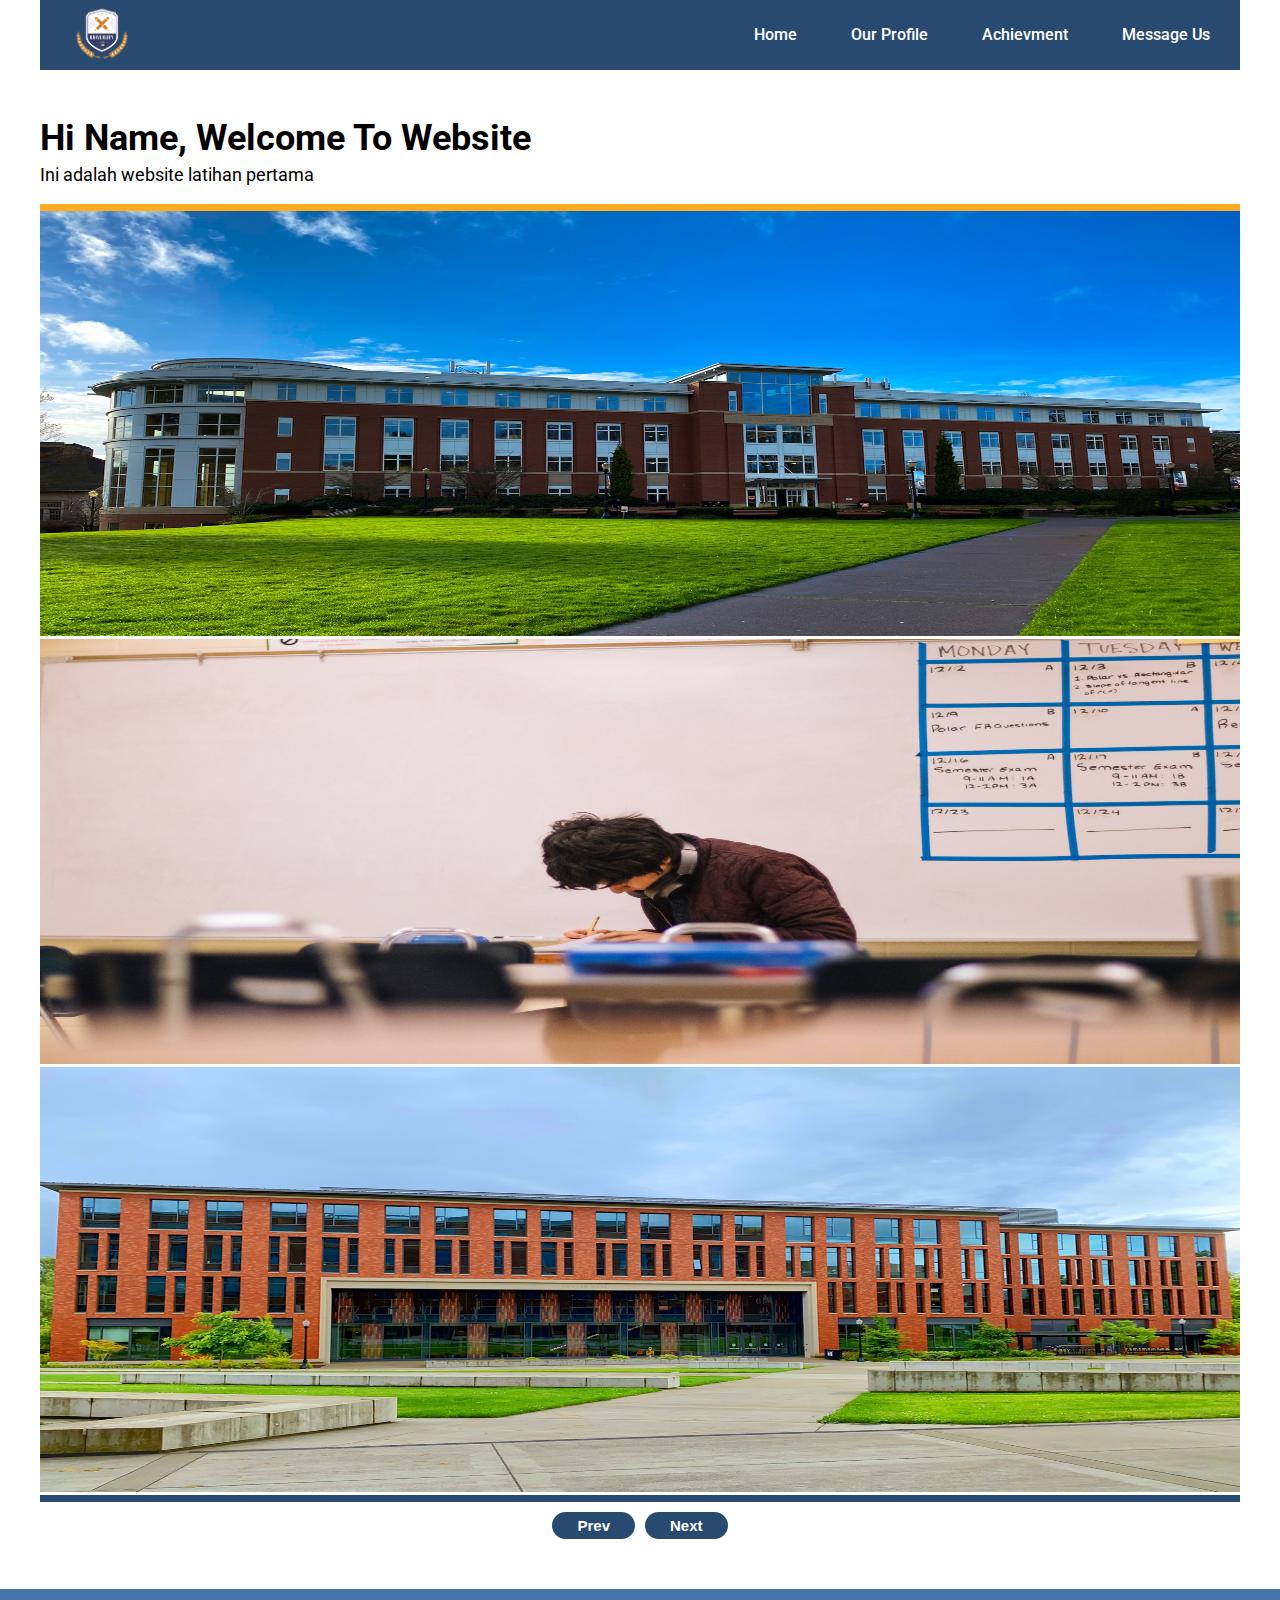
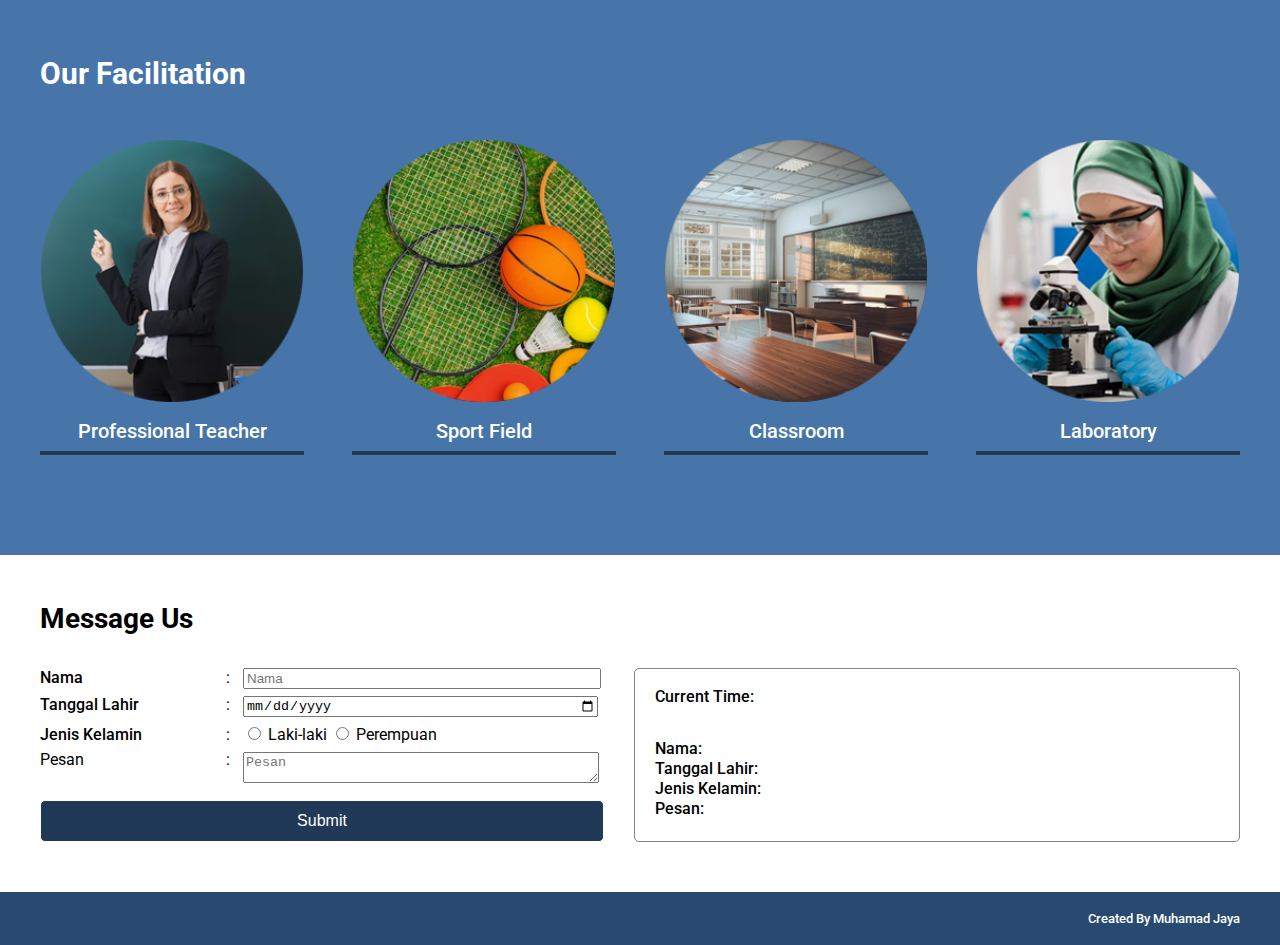
<file: index.html>
<!DOCTYPE html>
<html lang="en">
  <head>
    <meta charset="UTF-8" />
    <meta http-equiv="X-UA-Compatible" content="IE=edge" />
    <meta name="viewport" content="width=device-width, initial-scale=1.0" />
    <title>RevoU Assigment</title>
    <link rel="stylesheet" href="./css/index.css" />
    <link rel="preconnect" href="https://fonts.googleapis.com" />
    <link rel="preconnect" href="https://fonts.gstatic.com" crossorigin />
    <link
      href="https://fonts.googleapis.com/css2?family=Roboto:wght@100;300;400;500;700&display=swap"
      rel="stylesheet"
    />
  </head>
  <body>
    <!-- Header -->
    <header>
      <div class="container">
        <nav class="navbar">
          <div class="logo">
            <img src="./img/navlogo.png" alt="SMKN 6 Pandeglang" />
          </div>

          <ul>
            <li><a href="./index.html">Home</a></li>
            <li><a href="./profile.html">Our Profile</a></li>
            <li><a href="#">Achievment</a></li>
            <li><a href="#">Message Us</a></li>
          </ul>

          <div class="menu-toggle">
            <input type="checkbox" />
            <span></span>
            <span></span>
            <span></span>
          </div>
        </nav>
      </div>
    </header>

    <!-- end of Header -->

    <!-- Content -->
    <main>
      <!-- Hero -->
      <div class="hero">
        <div class="container">
          <div class="welcome-text">
            <h1 class="hero-title">
              Hi <span id="nama-visitor">Name</span>, Welcome To Website
            </h1>
            <p class="hero-subtitle">Ini adalah website latihan pertama</p>
          </div>

          <div class="slider">
            <img
              class="img-banner"
              src="./img/background-1.png"
              alt="Gambar 1"
            />
            <img
              class="img-banner"
              src="./img/background-2.png"
              alt="Gambar 2"
            />
            <img
              class="img-banner"
              src="./img/background-3.png"
              alt="Gambar 3"
            />
          </div>

          <div class="btn-navigation">
            <button onclick="navSlider(-1)">Prev</button>
            <button onclick="navSlider(1)">Next</button>
          </div>
        </div>
      </div>
      <!-- end of Hero -->

      <!-- Facilitation -->
      <div class="facilitation">
        <div class="container">
          <div class="facilitation-heading">
            <h2 class="facilitation-title">Our Facilitation</h2>
          </div>
          <div class="facilitation-items">
            <div class="facility">
              <img src="./img/facility-1.png" alt="Facility 1" />
              <h3 class="facility-desc">Professional Teacher</h3>
            </div>
            <div class="facility">
              <img src="./img/facility-2.png" alt="Facility 2" />
              <h3 class="facility-desc">Sport Field</h3>
            </div>
            <div class="facility">
              <img src="./img/facility-3.png" alt="Facility 3" />
              <h3 class="facility-desc">Classroom</h3>
            </div>
            <div class="facility">
              <img src="./img/facility-4.png" alt="Facility 4" />
              <h3 class="facility-desc">Laboratory</h3>
            </div>
          </div>
        </div>
      </div>
      <!-- end of Facilitation -->

      <!-- Message Us -->
      <div class="message-us">
        <div class="container">
          <div class="message-us-heading">
            <h2 class="message-us-title">Message Us</h2>
          </div>

          <div class="message-box">
            <div class="input-message">
              <form name="form-message-us" onsubmit="return handleSubmitForm()">
                <table>
                  <tr>
                    <td class="col-label"><label for="nama">Nama</label></td>
                    <td class="col-colon">:</td>
                    <td class="col-input">
                      <input
                        type="text"
                        id="nama"
                        name="nama"
                        placeholder="Nama"
                      />
                    </td>
                  </tr>
                  <tr>
                    <td><label for="tgl-lahir">Tanggal Lahir</label></td>
                    <td>:</td>
                    <td>
                      <input type="date" id="tgl-lahir" name="tgl-lahir" />
                    </td>
                  </tr>
                  <tr>
                    <td><label>Jenis Kelamin</label></td>
                    <td>:</td>
                    <td>
                      <input
                        type="radio"
                        id="laki-laki"
                        name="jenis-kelamin"
                        value="Laki-laki"
                      />
                      <label for="laki-laki" class="lbl-jenis-kelamin"
                        >Laki-laki</label
                      >
                      <input
                        type="radio"
                        id="perempuan"
                        name="jenis-kelamin"
                        value="Perempuan"
                      />
                      <label for="perempuan" class="lbl-jenis-kelamin"
                        >Perempuan</label
                      >
                    </td>
                  </tr>
                  <tr>
                    <td style="vertical-align: top">Pesan</td>
                    <td style="vertical-align: top">:</td>
                    <td>
                      <textarea name="pesan" placeholder="Pesan"></textarea>
                    </td>
                  </tr>
                </table>

                <input type="submit" value="Submit" class="btn-submit" />
              </form>
            </div>

            <div class="submitted-message">
              <p><b>Current Time: </b><span id="submit-current-time"></span></p>
              <br /><br />
              <p><b>Nama: </b><span id="submit-nama"></span></p>
              <p><b>Tanggal Lahir: </b><span id="submit-tgl-lahir"></span></p>
              <p>
                <b>Jenis Kelamin: </b><span id="submit-jenis-kelamin"></span>
              </p>
              <p><b>Pesan: </b><span id="submit-pesan"></span></p>
            </div>
          </div>
        </div>
      </div>

      <!-- end of Message Us -->

      <!-- Footer -->
      <footer>
        <div class="footer">
          <div class="container">
            <p class="footer-title">Created By Muhamad Jaya</p>
          </div>
        </div>
      </footer>
      <!-- end of Footer -->
    </main>
    <!-- end of Content -->

    <script src="./js/script.js"></script>
  </body>
</html>
</file>
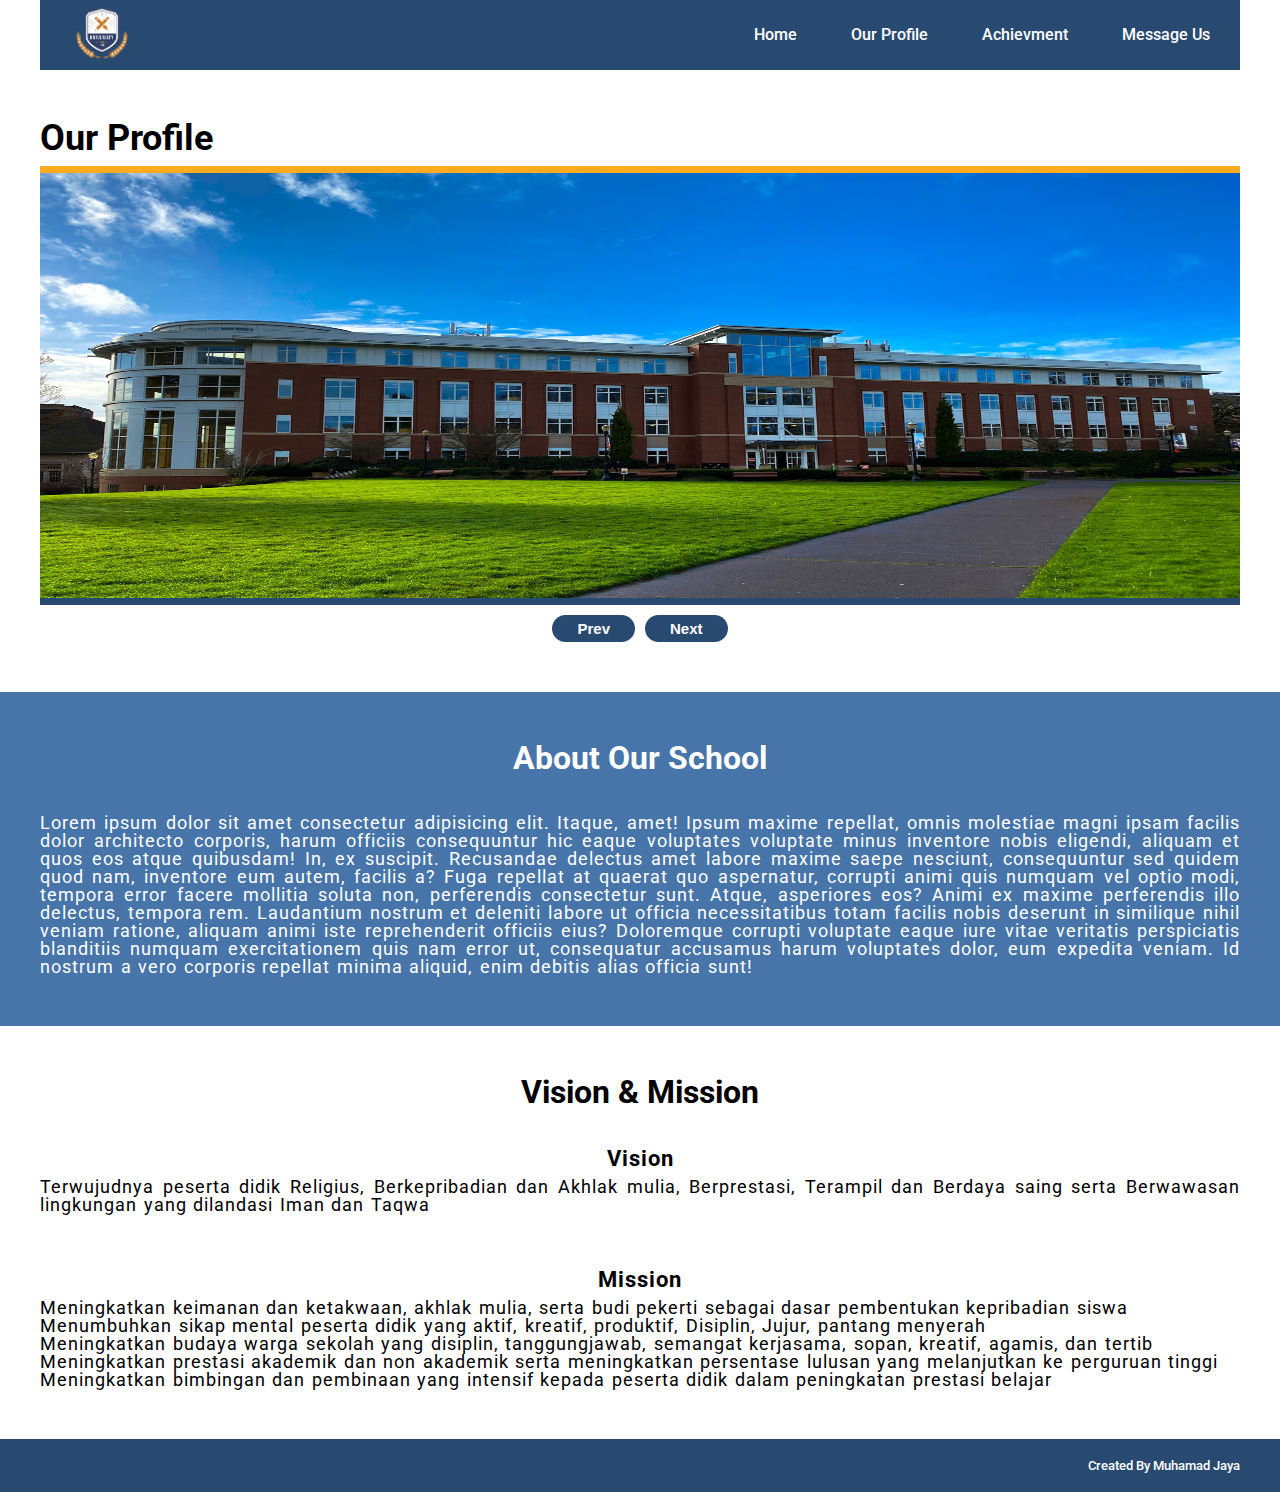
<file: profile.html>
<!DOCTYPE html>
<html lang="en">
  <head>
    <meta charset="UTF-8" />
    <meta http-equiv="X-UA-Compatible" content="IE=edge" />
    <meta name="viewport" content="width=device-width, initial-scale=1.0" />
    <title>RevoU Assigment</title>
    <link rel="stylesheet" href="./css/profile.css" />
    <link rel="preconnect" href="https://fonts.googleapis.com" />
    <link rel="preconnect" href="https://fonts.gstatic.com" crossorigin />
    <link
      href="https://fonts.googleapis.com/css2?family=Roboto:wght@100;300;400;500;700&display=swap"
      rel="stylesheet"
    />
  </head>
  <body>
    <!-- Header -->
    <header>
      <div class="container">
        <nav class="navbar">
          <div class="logo">
            <img src="./img/navlogo.png" alt="SMKN 6 Pandeglang" />
          </div>

          <ul>
            <li><a href="./index.html">Home</a></li>
            <li><a href="./profile.html">Our Profile</a></li>
            <li><a href="#">Achievment</a></li>
            <li><a href="#">Message Us</a></li>
          </ul>

          <div class="menu-toggle">
            <input type="checkbox" />
            <span></span>
            <span></span>
            <span></span>
          </div>
        </nav>
      </div>
    </header>

    <!-- end of Header -->

    <!-- Content -->
    <main>
      <!-- Hero -->
      <div class="hero">
        <div class="container">
          <div class="welcome-text">
            <h1 class="hero-title">Our Profile</h1>
          </div>

          <div class="slider">
            <img
              class="img-banner"
              src="./img/background-1.png"
              alt="Gambar 1"
            />
            <img
              class="img-banner"
              src="./img/background-2.png"
              alt="Gambar 2"
            />
            <img
              class="img-banner"
              src="./img/background-3.png"
              alt="Gambar 3"
            />
          </div>

          <div class="btn-navigation">
            <button onclick="navSlider(-1)">Prev</button>
            <button onclick="navSlider(1)">Next</button>
          </div>
        </div>
      </div>
      <!-- end of Hero -->

      <!-- About our school -->
      <div class="our-school">
        <div class="container">
          <div class="our-school-heading">
            <h2 class="our-school-title">About Our School</h2>
          </div>
          <div class="our-school-content">
            <p>
              Lorem ipsum dolor sit amet consectetur adipisicing elit. Itaque,
              amet! Ipsum maxime repellat, omnis molestiae magni ipsam facilis
              dolor architecto corporis, harum officiis consequuntur hic eaque
              voluptates voluptate minus inventore nobis eligendi, aliquam et
              quos eos atque quibusdam! In, ex suscipit. Recusandae delectus
              amet labore maxime saepe nesciunt, consequuntur sed quidem quod
              nam, inventore eum autem, facilis a? Fuga repellat at quaerat quo
              aspernatur, corrupti animi quis numquam vel optio modi, tempora
              error facere mollitia soluta non, perferendis consectetur sunt.
              Atque, asperiores eos? Animi ex maxime perferendis illo delectus,
              tempora rem. Laudantium nostrum et deleniti labore ut officia
              necessitatibus totam facilis nobis deserunt in similique nihil
              veniam ratione, aliquam animi iste reprehenderit officiis eius?
              Doloremque corrupti voluptate eaque iure vitae veritatis
              perspiciatis blanditiis numquam exercitationem quis nam error ut,
              consequatur accusamus harum voluptates dolor, eum expedita veniam.
              Id nostrum a vero corporis repellat minima aliquid, enim debitis
              alias officia sunt!
            </p>
          </div>
        </div>
      </div>
      <!-- end of About our school -->

      <!-- Vision & Mission -->
      <div class="vision-and-mission">
        <div class="container">
          <div class="vision-and-mission-heading">
            <h2 class="vision-and-mission-title">Vision & Mission</h2>
          </div>
          <div class="vision-and-mission-content">
            <div class="vision">
              <h4 class="vision-heading">Vision</h4>
              <p class="vision-desc"> 
                Terwujudnya peserta didik  Religius, Berkepribadian dan Akhlak mulia, Berprestasi, Terampil dan Berdaya saing serta Berwawasan lingkungan yang dilandasi  Iman dan Taqwa
              </p>
            </div>
            <h4 class="mission-heading">Mission</h4>
              <p class="mission-desc"> 
              <p>
                <ul>
                    <li>Meningkatkan keimanan dan ketakwaan,  akhlak mulia, serta budi pekerti sebagai dasar pembentukan kepribadian siswa</li>
                    <li>Menumbuhkan sikap mental peserta didik yang aktif, kreatif, produktif,  Disiplin, Jujur, pantang menyerah</li>
                    <li>Meningkatkan budaya warga sekolah yang disiplin, tanggungjawab, semangat kerjasama, sopan, kreatif, agamis, dan tertib</li>
                    <li>Meningkatkan prestasi akademik dan non akademik serta meningkatkan persentase lulusan yang melanjutkan ke perguruan tinggi</li>
                    <li>Meningkatkan bimbingan dan pembinaan yang intensif  kepada peserta didik dalam peningkatan prestasi belajar</li>
                </ul>          
              </p>
            </div>
          </div>
        </div>
      </div>
      <!-- end of Vision & Mission -->

      <!-- Footer -->
      <footer>
        <div class="footer">
          <div class="container">
            <p class="footer-title">Created By Muhamad Jaya</p>
          </div>
        </div>
      </footer>
      <!-- end of Footer -->
    </main>
    <!-- end of Content -->

    <script src="./js/script-profile.js"></script>
  </body>
</html>
</file>
<file: css/index.css>
/* http://meyerweb.com/eric/tools/css/reset/ 
   v2.0 | 20110126
   License: none (public domain)
*/

html,
body,
div,
span,
applet,
object,
iframe,
h1,
h2,
h3,
h4,
h5,
h6,
p,
blockquote,
pre,
a,
abbr,
acronym,
address,
big,
cite,
code,
del,
dfn,
em,
img,
ins,
kbd,
q,
s,
samp,
small,
strike,
strong,
sub,
sup,
tt,
var,
b,
u,
i,
center,
dl,
dt,
dd,
ol,
ul,
li,
fieldset,
form,
label,
legend,
table,
caption,
tbody,
tfoot,
thead,
tr,
th,
td,
article,
aside,
canvas,
details,
embed,
figure,
figcaption,
footer,
header,
hgroup,
menu,
nav,
output,
ruby,
section,
summary,
time,
mark,
audio,
video {
  margin: 0;
  padding: 0;
  border: 0;
  font-size: 100%;
  font: inherit;
  vertical-align: baseline;
}
/* HTML5 display-role reset for older browsers */
article,
aside,
details,
figcaption,
figure,
footer,
header,
hgroup,
menu,
nav,
section {
  display: block;
}
body {
  line-height: 1;
}
ol,
ul {
  list-style: none;
}
blockquote,
q {
  quotes: none;
}
blockquote:before,
blockquote:after,
q:before,
q:after {
  content: "";
  content: none;
}
table {
  border-collapse: collapse;
  border-spacing: 0;
}

/* ------------------------ My CSS Style ------------------------ */

body {
  font-family: "Roboto", sans-serif;
  overflow-x: hidden;
}

.container {
  max-width: 1200px;
  width: 100%;
  margin: auto;
}

nav {
  display: flex;
  background-color: rgb(41 74 112);
  justify-content: space-between;
  color: rgb(255, 255, 255);
  height: 70px;
  align-items: center;
  padding: 0 30px;
}

nav .logo {
  width: 65px;
}

nav .logo:hover {
  cursor: pointer;
}

nav .logo img {
  width: 100%;
}

/* Hamburger Menu */

.menu-toggle {
  display: flex;
  flex-direction: column;
  height: 20px;
  justify-content: space-between;
  position: relative;
  z-index: 999;
}

.menu-toggle input {
  position: absolute;
  width: 28px;
  height: 25px;
  left: -4px;
  top: -6px;
  cursor: pointer;
  z-index: 2;
  opacity: 0;
}

.menu-toggle span {
  width: 28px;
  height: 4px;
  background-color: rgb(255, 255, 255);
  border-radius: 3px;
  transition: all 0.5s;
}

/* Hamburger Menu Animation */
.menu-toggle span:nth-child(2) {
  transform-origin: 0 0;
}

.menu-toggle span:nth-child(4) {
  transform-origin: 0 100%;
}

.menu-toggle input:checked ~ span:nth-child(2) {
  background-color: white;
  transform: rotate(45deg) translate(-1px, -1px);
}

.menu-toggle input:checked ~ span:nth-child(4) {
  background-color: white;
  transform: rotate(-45deg) translate(-1px, 0);
}

.menu-toggle input:checked ~ span:nth-child(3) {
  transform: scale(0);
  opacity: 0;
}

nav ul {
  position: absolute;
  right: 0;
  top: 0;
  width: 100%;
  height: 100vh;
  display: flex;
  flex-direction: column;
  list-style: none;
  background-color: rgba(2, 17, 34, 0.884);
  align-items: center;
  justify-content: space-evenly;
  z-index: 1;
  transform: translateY(-100%);
  transition: all 1s;
}

nav ul li a {
  color: rgb(236, 229, 241);
  text-decoration: none;
  font-size: 1.5em;
  font-weight: 500;
}

nav ul li a:hover {
  color: rgb(255 171 31);
}

nav ul.slide {
  transform: translateY(0);
}

/* Hero */
.hero {
  display: flex;
  flex-direction: column;
  padding: 50px 30px;
}

.hero-title {
  font-size: 30px;
  font-weight: 700;
  margin-bottom: 10px;
}

.hero-subtitle {
  margin-bottom: 30px;
}

.slider {
  border-top: 7px solid rgb(255 171 31);
  border-bottom: 7px solid rgb(41 74 112);
}

.slider img {
  height: 200px;
  width: 100%;
}

.btn-navigation {
  display: flex;
  justify-content: center;
}

.btn-navigation button {
  background-color: rgb(41 74 112);
  padding: 5px 25px;
  border-radius: 15px;
  color: #fff;
  border: none;
  font-size: 15px;
  font-weight: 700;
  margin-top: 10px;
}

.btn-navigation button:hover {
  background-color: rgb(255 171 31);
}

.btn-navigation button:nth-child(1) {
  margin-right: 10px;
}

/* Facilitation */
.facilitation {
  background-color: rgba(59, 108, 163, 0.938);
  padding: 50px 30px;
  color: white;
}

.facilitation-title {
  text-align: center;
  font-size: 28px;
  font-weight: 700;
  margin-bottom: 50px;
}

.facilitation-items {
  display: flex;
  flex-direction: column;
  align-items: center;
}

.facility {
  margin-bottom: 70px;
  border-bottom: 4px solid rgb(32, 57, 87);
}

.facility-desc {
  text-align: center;
  font-size: 20px;
  font-weight: 500;
  margin-top: 15px;
  margin-bottom: 10px;
}

/* Message Us */
.message-us {
  padding: 50px 30px;
}

.message-us-title {
  text-align: center;
  font-size: 28px;
  font-weight: 700;
  margin-bottom: 35px;
}

.message-box {
  display: flex;
  flex-direction: column;
  font-size: 13px;
}

.input-message {
  margin-bottom: 30px;
}

table {
  width: 100%;
}

label {
  font-weight: 500;
}

.lbl-jenis-kelamin {
  font-weight: unset;
}

tr {
  height: 25px;
}

.col-label {
  width: 33%;
}

.col-colon {
  width: 3%;
}

.col-input {
  width: 64%;
}

input[type="text"],
input[type="date"],
textarea {
  width: 97%;
}

.btn-submit {
  margin-top: 3px;
  width: 100%;
  border-radius: 5px;
  border: 1px solid white;
  padding: 5px 0;
  background-color: rgb(32, 57, 87);
  color: white;
}

.submitted-message {
  padding: 20px 20px;
  border: 1.95px solid #838383;
  border-radius: 5px;
}

.submitted-message > p {
  margin-bottom: 4px;
}

.submitted-message b {
  font-weight: 500;
}

/* Footer */

footer {
  background-color: rgb(41 74 112);
  padding: 20px 30px;
  font-size: 13px;
  color: #fff;
  font-weight: 500;
}

.footer-title {
  text-align: right;
}

/* Responsive Breakpoints */

/* Ukuran Tablet */
@media screen and (min-width: 768px) {
  /* Navbar */
  nav ul {
    position: static;
    flex-direction: row;
    width: 50%;
    justify-content: space-between;
    transform: none;
    height: unset;
    z-index: unset;
    transition: unset;
    background-color: unset;
  }

  nav ul li a {
    color: rgb(255, 255, 255);
    text-decoration: none;
    font-size: 0.9em;
    font-weight: 500;
  }

  /* Hamburger Menu */
  .menu-toggle {
    display: none;
  }

  /* Slider */
  .hero-title {
    font-size: 32px;
    margin-bottom: 10px;
  }

  .hero-subtitle {
    margin-bottom: 20px;
  }

  .slider img {
    height: 350px;
  }

  /* Our Facilitation */
  .facilitation {
    padding-top: 70px;
    padding-bottom: 30px;
  }

  .facilitation-title {
    text-align: left;
    font-size: 30px;
  }

  .facilitation-items {
    flex-direction: row;
    justify-content: space-between;
  }

  .facility {
    width: 22%;
  }

  .facility img {
    width: 100%;
  }

  .facility-desc {
    font-size: 15px;
  }

  /* Message Us */
  .message-us-title {
    text-align: left;
  }

  .message-box {
    flex-direction: row;
    justify-content: space-between;
  }

  .input-message {
    width: 45%;
    margin-bottom: 0;
  }

  .btn-submit {
    margin-top: 5px;
    padding: 9px 0;
  }

  .submitted-message {
    width: 45%;
  }
}

/* Ukuran Desktop */

@media screen and (min-width: 1024px) {
  /* Navbar */
  nav ul {
    width: 40%;
  }

  nav ul li a {
    font-size: 1em;
  }

  /* Slider */
  .hero-title {
    font-size: 36px;
    margin-bottom: 10px;
  }

  .hero-subtitle {
    font-size: 18px;
  }

  .slider img {
    height: 425px;
  }

  /* Our Facilitation */
  .facility-desc {
    font-size: 20px;
  }

  /* Message Us */
  .message-box {
    font-size: 16px;
  }

  .input-message {
    width: 47%;
  }

  tr {
    height: 28px;
  }

  .submitted-message {
    width: 47%;
  }

  textarea {
    height: 25px;
  }

  .btn-submit {
    margin-top: 14px;
    padding: 11px 0;
    font-size: 16px;
  }
}
</file>
<file: css/profile.css>
/* http://meyerweb.com/eric/tools/css/reset/ 
   v2.0 | 20110126
   License: none (public domain)
*/

html,
body,
div,
span,
applet,
object,
iframe,
h1,
h2,
h3,
h4,
h5,
h6,
p,
blockquote,
pre,
a,
abbr,
acronym,
address,
big,
cite,
code,
del,
dfn,
em,
img,
ins,
kbd,
q,
s,
samp,
small,
strike,
strong,
sub,
sup,
tt,
var,
b,
u,
i,
center,
dl,
dt,
dd,
ol,
ul,
li,
fieldset,
form,
label,
legend,
table,
caption,
tbody,
tfoot,
thead,
tr,
th,
td,
article,
aside,
canvas,
details,
embed,
figure,
figcaption,
footer,
header,
hgroup,
menu,
nav,
output,
ruby,
section,
summary,
time,
mark,
audio,
video {
  margin: 0;
  padding: 0;
  border: 0;
  font-size: 100%;
  font: inherit;
  vertical-align: baseline;
}
/* HTML5 display-role reset for older browsers */
article,
aside,
details,
figcaption,
figure,
footer,
header,
hgroup,
menu,
nav,
section {
  display: block;
}
body {
  line-height: 1;
}
ol,
ul {
  list-style: none;
}
blockquote,
q {
  quotes: none;
}
blockquote:before,
blockquote:after,
q:before,
q:after {
  content: "";
  content: none;
}
table {
  border-collapse: collapse;
  border-spacing: 0;
}

/* ------------------------ My CSS Style ------------------------ */

body {
  font-family: "Roboto", sans-serif;
  overflow-x: hidden;
}

.container {
  max-width: 1200px;
  width: 100%;
  margin: auto;
}

nav {
  display: flex;
  background-color: rgb(41 74 112);
  justify-content: space-between;
  color: rgb(255, 255, 255);
  height: 70px;
  align-items: center;
  padding: 0 30px;
}

nav .logo {
  width: 65px;
}

nav .logo:hover {
  cursor: pointer;
}

nav .logo img {
  width: 100%;
}

/* Hamburger Menu */

.menu-toggle {
  display: flex;
  flex-direction: column;
  height: 20px;
  justify-content: space-between;
  position: relative;
  z-index: 999;
}

.menu-toggle input {
  position: absolute;
  width: 28px;
  height: 25px;
  left: -4px;
  top: -6px;
  cursor: pointer;
  z-index: 2;
  opacity: 0;
}

.menu-toggle span {
  width: 28px;
  height: 4px;
  background-color: rgb(255, 255, 255);
  border-radius: 3px;
  transition: all 0.5s;
}

/* Hamburger Menu Animation */
.menu-toggle span:nth-child(2) {
  transform-origin: 0 0;
}

.menu-toggle span:nth-child(4) {
  transform-origin: 0 100%;
}

.menu-toggle input:checked ~ span:nth-child(2) {
  background-color: white;
  transform: rotate(45deg) translate(-1px, -1px);
}

.menu-toggle input:checked ~ span:nth-child(4) {
  background-color: white;
  transform: rotate(-45deg) translate(-1px, 0);
}

.menu-toggle input:checked ~ span:nth-child(3) {
  transform: scale(0);
  opacity: 0;
}

nav ul {
  position: absolute;
  right: 0;
  top: 0;
  width: 100%;
  height: 100vh;
  display: flex;
  flex-direction: column;
  list-style: none;
  background-color: rgba(2, 17, 34, 0.884);
  align-items: center;
  justify-content: space-evenly;
  z-index: 1;
  transform: translateY(-100%);
  transition: all 1s;
}

nav ul li a {
  color: rgb(236, 229, 241);
  text-decoration: none;
  font-size: 1.5em;
  font-weight: 500;
}

nav ul li a:hover {
  color: rgb(255 171 31);
}

nav ul.slide {
  transform: translateY(0);
}

/* Hero */
.hero {
  display: flex;
  flex-direction: column;
  padding: 50px 30px;
}

.hero-title {
  font-size: 30px;
  font-weight: 700;
  margin-bottom: 10px;
}

.hero-subtitle {
  margin-bottom: 30px;
}

.slider {
  border-top: 7px solid rgb(255 171 31);
  border-bottom: 7px solid rgb(41 74 112);
}

.slider img {
  height: 200px;
  width: 100%;
}

.btn-navigation {
  display: flex;
  justify-content: center;
}

.btn-navigation button {
  background-color: rgb(41 74 112);
  padding: 5px 25px;
  border-radius: 15px;
  color: #fff;
  border: none;
  font-size: 15px;
  font-weight: 700;
  margin-top: 10px;
}

.btn-navigation button:hover {
  background-color: rgb(255 171 31);
}

.btn-navigation button:nth-child(1) {
  margin-right: 10px;
}

/* About our school */
.our-school {
  background-color: rgba(59, 108, 163, 0.938);
  padding: 50px 30px;
  color: white;
}

.our-school-title {
  text-align: center;
  font-size: 26px;
  font-weight: 700;
  margin-bottom: 50px;
}

.our-school-content {
  text-align: justify;
  font-size: 14px;
  font-weight: 400;
}

/* Vision & Mission */
.vision-and-mission {
  padding: 50px 30px;
}

.vision-and-mission-title {
  text-align: center;
  font-size: 26px;
  font-weight: 700;
  margin-bottom: 50px;
}

.vision-and-mission-content {
  text-align: justify;
  font-size: 14px;
  font-weight: 400;
}

.vision-heading,
.mission-heading {
  font-size: 18px;
  font-weight: 700;
  text-align: center;
  margin-bottom: 5px;
}

.mission-heading {
  margin-top: 15px;
}

/* Footer */
footer {
  background-color: rgb(41 74 112);
  padding: 20px 30px;
  font-size: 13px;
  color: #fff;
  font-weight: 500;
}

.footer-title {
  text-align: right;
}

/* Responsive Breakpoints */

/* Ukuran Tablet */
@media screen and (min-width: 768px) {
  /* Navbar */
  nav ul {
    position: static;
    flex-direction: row;
    width: 50%;
    justify-content: space-between;
    transform: none;
    height: unset;
    z-index: unset;
    transition: unset;
    background-color: unset;
  }

  nav ul li a {
    color: rgb(255, 255, 255);
    text-decoration: none;
    font-size: 0.9em;
    font-weight: 500;
  }

  /* Hamburger Menu */
  .menu-toggle {
    display: none;
  }

  /* Slider */
  .hero-title {
    font-size: 32px;
    margin-bottom: 10px;
  }

  .hero-subtitle {
    margin-bottom: 20px;
  }

  .slider img {
    height: 350px;
  }

  /* About our school */

  .our-school-title {
    font-size: 28px;
    margin-bottom: 40px;
  }

  .our-school-content {
    font-size: 16px;
    letter-spacing: 1px;
    word-spacing: 1.5px;
  }

  /* Vision & Mission */
  .vision-and-mission-title {
    font-size: 28px;
    margin-bottom: 40px;
  }

  .vision-and-mission-content {
    font-size: 16px;
    letter-spacing: 1px;
    word-spacing: 1.5px;
  }

  .vision-heading,
  .mission-heading {
    font-size: 20px;
    margin-bottom: 8px;
  }

  .mission-heading {
    margin-top: 15px;
  }
}

/* Ukuran Desktop */

@media screen and (min-width: 1024px) {
  /* Navbar */
  nav ul {
    width: 40%;
  }

  nav ul li a {
    font-size: 1em;
  }

  /* Slider */
  .hero-title {
    font-size: 36px;
    margin-bottom: 10px;
  }

  .hero-subtitle {
    font-size: 18px;
  }

  .slider img {
    height: 425px;
  }

  /* About our school */

  .our-school-title {
    font-size: 32px;
    margin-bottom: 40px;
  }

  .our-school-content {
    font-size: 18px;
    letter-spacing: 1px;
    word-spacing: 1.5px;
  }

  /* Vision & Mission */
  .vision-and-mission-title {
    font-size: 32px;
    margin-bottom: 40px;
  }

  .vision-and-mission-content {
    font-size: 18px;
    letter-spacing: 1px;
    word-spacing: 1.5px;
  }

  .vision-heading,
  .mission-heading {
    font-size: 22px;
    margin-bottom: 8px;
  }

  .mission-heading {
    margin-top: 55px;
  }
}
</file>
